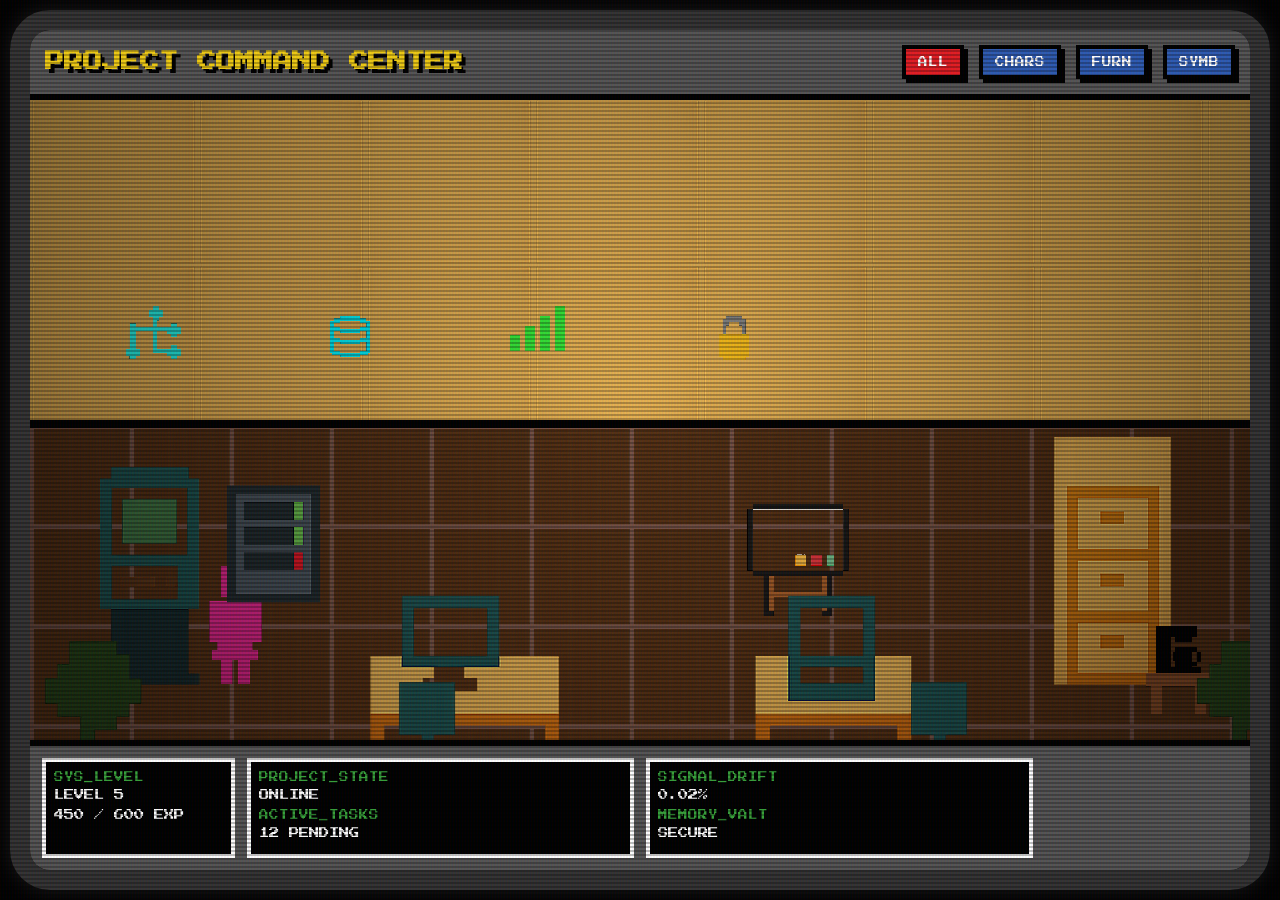
<file: workspace/dashboard/index.html>
<!DOCTYPE html>
<html lang="en">
<head>
  <meta charset="UTF-8" />
  <meta name="viewport" content="width=device-width, initial-scale=1.0" />
  <title>Project Command Center - Atari 2600 Dashboard</title>
  <link rel="stylesheet" href="diorama.css" />
</head>
<body class="crt">
  <div class="screen">
    <header class="header">
      <h1 class="title">PROJECT COMMAND CENTER</h1>
      <div class="filters">
        <button class="pixel-btn active" data-filter="all">ALL</button>
        <button class="pixel-btn" data-filter="characters">CHARS</button>
        <button class="pixel-btn" data-filter="furniture">FURN</button>
        <button class="pixel-btn" data-filter="symbols">SYMB</button>
      </div>
    </header>

    <main class="display">
      <div class="diorama-container" id="diorama">
        <div class="floor-layer" id="floor"></div>
        <div class="wall-layer" id="wall"></div>
        <div class="objects-layer" id="objects">
           <!-- Sprites will be injected here -->
        </div>
      </div>
      <div class="scanline-glow"></div>
    </main>

    <footer class="status-panel">
      <div class="status-box">
        <div class="status-label">SYS_LEVEL</div>
        <div class="status-value">LEVEL 5</div>
        <div class="xp-bar-container">
          <div class="xp-bar-fill" style="width: 75%;"></div>
        </div>
        <div class="status-value">450 / 600 EXP</div>
      </div>
      <div class="status-box">
        <div class="status-label">PROJECT_STATE</div>
        <div class="status-value">ONLINE</div>
        <div class="status-label">ACTIVE_TASKS</div>
        <div class="status-value">12 PENDING</div>
      </div>
      <div class="status-box">
        <div class="status-label">SIGNAL_DRIFT</div>
        <div class="status-value">0.02%</div>
        <div class="status-label">MEMORY_VALT</div>
        <div class="status-value">SECURE</div>
      </div>
    </footer>
  </div>

  <script src="diorama.js"></script>
</body>
</html>
</file>
<file: workspace/dashboard/diorama.css>
@import url('https://fonts.googleapis.com/css2?family=Press+Start+2P&display=swap');

:root {
  --atari-red: #E41D24;
  --atari-blue: #2E5BB2;
  --atari-green: #37A13A;
  --atari-yellow: #F0CC14;
  --atari-orange: #F2951F;
  --atari-black: #000000;
  --atari-white: #FFFFFF;
  --atari-grey: #555555;
  --atari-brown: #795548;
  --atari-beige: #D7CCC8;
}

* {
  box-sizing: border-box;
  image-rendering: pixelated;
}

body {
  margin: 0;
  padding: 0;
  background-color: var(--atari-black);
  color: var(--atari-white);
  font-family: 'Press Start 2P', cursive;
  line-height: 1.5;
  overflow: hidden;
  height: 100vh;
  display: flex;
  flex-direction: column;
}

/* CRT Effect */
.crt::before {
  content: " ";
  display: block;
  position: absolute;
  top: 0;
  left: 0;
  bottom: 0;
  right: 0;
  background: linear-gradient(rgba(18, 16, 16, 0) 50%, rgba(0, 0, 0, 0.25) 50%), linear-gradient(90deg, rgba(255, 0, 0, 0.06), rgba(0, 255, 0, 0.02), rgba(0, 0, 255, 0.06));
  z-index: 200;
  background-size: 100% 4px, 3px 100%;
  pointer-events: none;
}

.screen {
  flex: 1;
  display: flex;
  flex-direction: column;
  border: 20px solid #333;
  border-radius: 40px;
  margin: 10px;
  position: relative;
  overflow: hidden;
  box-shadow: inset 0 0 50px rgba(0,0,0,0.5), 0 0 20px rgba(255,255,255,0.1);
}

/* Header Styling */
.header {
  background-color: var(--atari-grey);
  padding: 15px;
  border-bottom: 6px solid var(--atari-black);
  display: flex;
  justify-content: space-between;
  align-items: center;
  z-index: 100;
}

.title {
  color: var(--atari-yellow);
  font-size: 1.2rem;
  text-shadow: 4px 4px var(--atari-black);
  margin: 0;
}

.filters {
  display: flex;
  gap: 15px;
}

.pixel-btn {
  background-color: var(--atari-blue);
  color: white;
  border: 4px solid var(--atari-black);
  padding: 8px 12px;
  font-family: 'Press Start 2P', cursive;
  font-size: 0.6rem;
  cursor: pointer;
  box-shadow: 4px 4px var(--atari-black);
}

.pixel-btn.active {
  background-color: var(--atari-red);
}

/* Console / Comm Link */
.comm-link {
  position: absolute;
  top: 60px;
  right: 20px;
  width: 480px;
  height: 280px;
  background-color: rgba(0, 0, 0, 0.95);
  border: 4px solid var(--atari-grey);
  z-index: 180;
  display: flex;
  flex-direction: column;
  box-shadow: -10px 10px var(--atari-black);
}

.comm-header {
  background-color: var(--atari-grey);
  color: var(--atari-white);
  font-size: 0.7rem;
  padding: 10px;
  border-bottom: 4px solid var(--atari-black);
}

.comm-body {
  padding: 15px;
  font-size: 0.6rem;
  overflow-y: auto;
  flex: 1;
  color: var(--atari-green);
}

.comm-line {
  margin-bottom: 12px;
  line-height: 1.4;
  border-left: 3px solid var(--atari-green);
  padding-left: 8px;
}

.timestamp { color: #666; margin-right: 6px; }
.event-type { color: #ff00ff; margin-right: 6px; }
.xp-gain { color: #00ff00; }

/* Open Loops Panel */
.open-loops-panel {
  position: absolute;
  top: 60px;
  left: 20px;
  width: 400px;
  max-height: 280px;
  background-color: rgba(0, 0, 0, 0.95);
  border: 4px solid var(--atari-grey);
  z-index: 180;
  display: flex;
  flex-direction: column;
  box-shadow: -10px 10px var(--atari-black);
}

.open-loops-header {
  background: linear-gradient(90deg, var(--atari-red), #600);
  color: var(--atari-white);
  padding: 8px 12px;
  font-size: 0.75rem;
  cursor: pointer;
  display: flex;
  justify-content: space-between;
  align-items: center;
  user-select: none;
}

.toggle-icon {
  transition: transform 0.2s;
}
.open-loops-body.collapsed .toggle-icon {
  transform: rotate(-90deg);
}

.open-loops-body {
  flex: 1;
  overflow-y: auto;
  padding: 8px;
}

.open-loops-group {
  margin-bottom: 10px;
}

.open-loops-group-title {
  color: var(--atari-yellow);
  font-size: 0.7rem;
  margin-bottom: 4px;
  text-shadow: 2px 2px var(--atari-black);
}

.open-loops-list {
  list-style: none;
  padding: 0;
  margin: 0;
}

.open-loops-item {
  display: flex;
  align-items: flex-start;
  margin-bottom: 2px;
  background: rgba(255,255,255,0.03);
  border-left: 2px solid var(--atari-grey);
  padding: 2px 4px;
  font-size: 0.6rem;
  line-height: 1.3;
}

.open-loops-item input[type="checkbox"] {
  margin-right: 6px;
  margin-top: 3px;
  accent-color: var(--atari-green);
  cursor: pointer;
}

.open-loops-item label {
  cursor: pointer;
  flex: 1;
  color: var(--atari-white);
}

/* Main Display Area */
.display {
  flex: 1;
  background-color: var(--atari-black);
  position: relative;
  overflow: hidden;
}

.diorama-container {
  width: 100%;
  height: 100%;
  position: relative;
}

.wall-layer {
  position: absolute;
  top: 0;
  left: 0;
  width: 100%;
  height: 50%;
  background-color: #e8b555;
  background-image: url('assets/tiles/beige.png');
  background-repeat: repeat;
  background-size: 168px 166px;
  z-index: 1;
}

.floor-layer {
  position: absolute;
  top: 50%;
  left: 0;
  width: 100%;
  height: 50%;
  background-color: #795548;
  background-image: url('assets/tiles/brown.png');
  background-repeat: repeat;
  background-size: 100px 100px;
  border-top: 8px solid var(--atari-black);
  z-index: 2;
}

.objects-layer {
  position: absolute;
  width: 100%;
  height: 100%;
  top: 0;
  left: 0;
  pointer-events: none;
  z-index: 10;
}

.sprite {
  position: absolute;
  background-size: contain;
  background-repeat: no-repeat;
  pointer-events: auto;
  cursor: pointer;
  /* All sprites anchored at bottom-center */
  transform: translate(-50%, -100%);
}

/* Status Panel */
.status-panel {
  background-color: var(--atari-grey);
  padding: 12px;
  border-top: 6px solid var(--atari-black);
  display: grid;
  grid-template-columns: 1fr 2fr 2fr 1fr;
  gap: 12px;
  z-index: 100;
  min-height: 100px;
}

.status-box {
  background-color: var(--atari-black);
  border: 4px solid var(--atari-white);
  padding: 8px;
  font-size: 0.65rem;
  display: flex;
  flex-direction: column;
  justify-content: flex-start;
  overflow: hidden;
}

#stat-project {
  font-size: 0.75rem;
}

.status-label {
  color: var(--atari-green);
  margin-bottom: 4px;
  font-size: 0.6rem;
  text-shadow: 2px 2px var(--atari-black);
}

#val-project-name {
  color: var(--atari-yellow);
  font-size: 0.9rem;
  margin-bottom: 4px;
  text-shadow: 2px 2px var(--atari-black);
}

.status-value {
  color: var(--atari-white);
  margin-bottom: 4px;
  text-shadow: 1px 1px var(--atari-black);
}

#val-project-task {
  font-size: 0.6rem;
  line-height: 1.3;
  color: var(--atari-white);
  margin-top: 4px;
  text-shadow: 1px 1px var(--atari-black);
  overflow: hidden;
  white-space: nowrap;
  text-overflow: ellipsis;
}

#roster-list {
  overflow-y: auto;
  flex: 1;
  max-height: 120px;
  scrollbar-width: thin;
  scrollbar-color: var(--atari-grey) var(--atari-black);
}

#roster-list::-webkit-scrollbar {
  width: 8px;
}
#roster-list::-webkit-scrollbar-track {
  background: var(--atari-black);
}
#roster-list::-webkit-scrollbar-thumb {
  background: var(--atari-grey);
}

.roster-item {
  background: rgba(255,255,255,0.05);
  padding: 4px;
  border-bottom: 1px dashed var(--atari-grey);
}
.roster-item:hover {
  background: rgba(255,255,255,0.1);
  border-color: var(--atari-yellow);
}
}

.xp-bar-container {
  width: 100%;
  height: 18px;
  background-color: var(--atari-grey);
  border: 2px solid var(--atari-white);
  margin-top: 6px;
}

.xp-bar-fill {
  height: 100%;
  background-color: var(--atari-yellow);
}

/* Specific Sprite Sizes */
.char { width: 90px; height: 240px; }
.desk { width: 220px; height: 180px; }
.cabinet { width: 130px; height: 250px; }
.terminal { width: 120px; height: 220px; }
.plant { width: 100px; height: 180px; }
.rack { width: 160px; height: 250px; }
.coffee { width: 100px; height: 130px; }
.board { width: 180px; height: 160px; }
.sofa { width: 220px; height: 120px; }

/* HUD Overlays */
.scanline-glow {
  position: absolute;
  top: 0;
  left: 0;
  width: 100%;
  height: 100%;
  background: radial-gradient(circle at center, transparent 0%, rgba(0,0,0,0.4) 100%);
  pointer-events: none;
  z-index: 150;
}
</file>
